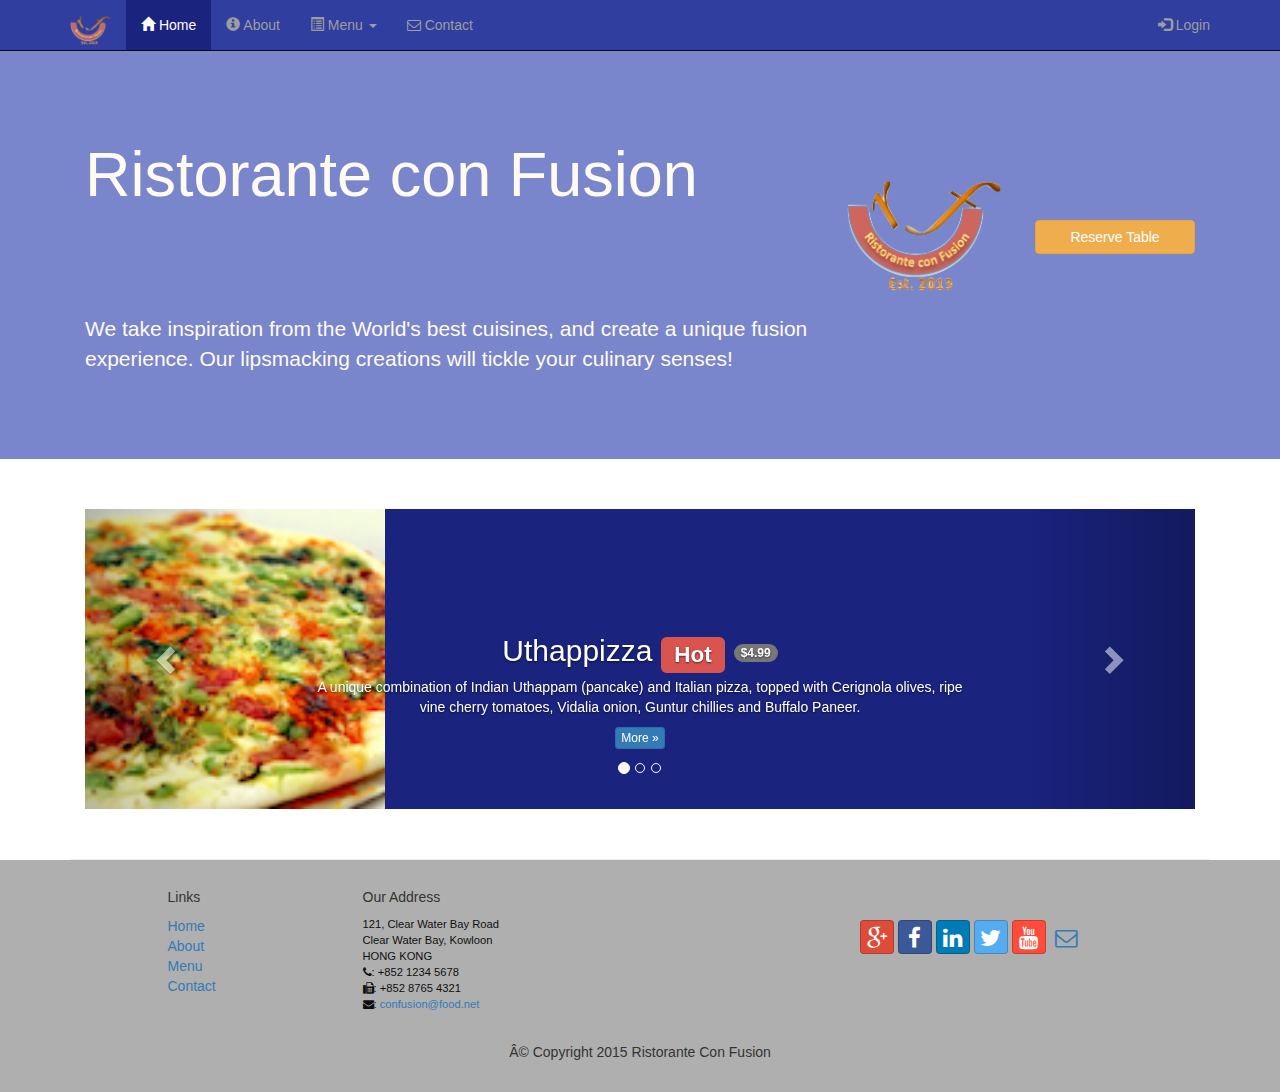
<file: index.html>
<!DOCTYPE html>
<html lang="en">

<head>
    <meta charset="utf-8">
    <meta http-equiv="X-UA-Compatible" content="IE=edge">
    <meta name="viewport" content="width=device-width, initial-scale=1">
    <!-- The above 3 meta tags *must* come first in the head; any other head content must come *after* these tags -->
    <title>Ristorante Con Fusion</title>
    <!-- Bootstrap -->
    <link href="css/bootstrap.min.css" rel="stylesheet">
    <link href="css/mystyles.css" rel="stylesheet">
    <link href="css/font-awesome.min.css" rel="stylesheet">
    <link href="css/bootstrap-social.css" rel="stylesheet">
    <style>
    .navbar .navbar-form .checkbox {
        color: #FFF;
    }

    a[href="#table"] {
        margin-top: 100px;
    }   
    </style>

    <!-- HTML5 shim and Respond.js for IE8 support of HTML5 elements and media queries -->
    <!-- WARNING: Respond.js doesn't work if you view the page via file:// -->
    <!--[if lt IE 9]>
      <script src="https://oss.maxcdn.com/html5shiv/3.7.2/html5shiv.min.js"></script>
      <script src="https://oss.maxcdn.com/respond/1.4.2/respond.min.js"></script>
    <![endif]-->
</head>

<body>

    <nav class="navbar navbar-inverse navbar-fixed-top" role="navigation">

        <div class="container">
			
            <div class="navbar-header">
                    <button type="button" class="navbar-toggle collapsed" data-toggle="collapse" data-target="#navbar" aria-expanded="false" aria-controls="navbar">
                        <span class="sr-only">Toggle navigation</span>
                        <span class="icon-bar"></span>
                        <span class="icon-bar"></span>
                        <span class="icon-bar"></span>
                    </button>
                    <a class="navbar-brand" href="index.html"><img src="img/logo.png" height=30 width=41></a>
            </div>
            
            <div id="navbar" class="navbar-collapse collapse">
               
				
				<ul class="nav navbar-nav">
                    <li class="active"><a href="#"><span class="glyphicon glyphicon-home"
                         aria-hidden="true"></span> Home</a></li>
                    <li><a href="aboutus.html"><span class="glyphicon glyphicon-info-sign"
                         aria-hidden="true"></span> About</a></li>
                    <li class="dropdown">
                        <a href="#" class="dropdown-toggle" data-toggle="dropdown"
                         role="button" aria-haspopup="true" aria-expanded="false"><span class="glyphicon glyphicon-list-alt" aria-hidden="true"></span> 
                         Menu <span class="caret"></span></a>
                        <ul class="dropdown-menu">
                            <li><a href="#">Appetizers</a></li>
                            <li><a href="#">Main Courses</a></li>
                            <li><a href="#">Desserts</a></li>
                            <li><a href="#">Drinks</a></li>
                            <li role="separator" class="divider"></li>
                            <li class="dropdown-header">Specials</li>
                            <li><a href="#">Lunch Buffet</a></li>
                            <li><a href="#">Weekend Brunch</a></li>
                        </ul>
                     </li>
                    <li><a href="contactus.html"><i class="fa fa-envelope-o"></i> Contact</a></li>
                </ul>

				 <ul class="nav navbar-nav navbar-right">
                    <li><a data-toggle="modal" data-target="#loginModal">
                    <span class="glyphicon glyphicon-log-in"></span> Login</a>
                    </li>
                </ul>			
				
            </div>
			
			
			

        </div>
    </nav>   

    <div id="loginModal" class="modal fade" role="dialog">
        <div class="modal-dialog">
        <!-- Modal content-->
            <div class="modal-content">
                <div class="modal-header">
                    <button type="button" class="close" data-dismiss="modal">&times;</button>
                    <h4 class="modal-title">Login </h4>
                </div>
                <div class="modal-body">
                    <form class="form-inline">
                            <div class="form-group">
                                <label class="sr-only" for="email">Email address</label>
                                <input type="email" class="form-control input-sm" id="email" placeholder="Email">
                            </div>
                            <div class="form-group">
                                <label class="sr-only" for="password">Password</label>
                                <input type="password" class="form-control input-sm" id="password" placeholder="Password">
                             </div>
                             <div class="checkbox">
                                <label>
                                 <input type="checkbox"> Remember me
                                </label>
                              </div>
                            <button type="submit" class="btn btn-info btn-sm">Sign in</button>
                            <button type="button" class="btn btn-default btn-sm" data-dismiss="modal">Cancel</button>
                    </form>
                </div>
            </div>
        </div>
    </div>

    <div id="reserveform" class="modal fade" role="dialog">
        <div class="modal-dialog"> 
            <div class="modal-content">
                <div class="modal-header">
                    <button type="button" class="close" data-dismiss="modal">&times;</button>
                    <h4>Reserve Table</h4>                
                </div>
                <div class="modal-body">
                    <form class="form-horizontal">
                        <div class="form-group">
                            <label class="col-sm-2 control-label">Number of Guests</label>
                            <div class="col-sm-10">
                                <label class="radio-inline">
                                    <input type="radio" name="guestsNumber"> 1
                                </label>
                                <label class="radio-inline">
                                    <input type="radio" name="guestsNumber"> 2
                                </label>
                                <label class="radio-inline">
                                    <input type="radio" name="guestsNumber"> 3
                                </label>
                                <label class="radio-inline">
                                    <input type="radio" name="guestsNumber"> 4
                                </label>
                                <label class="radio-inline">
                                    <input type="radio" name="guestsNumber"> 5
                                </label>
                                <label class="radio-inline">
                                    <input type="radio" name="guestsNumber"> 6
                                </label>
                            </div>                  
                        </div>

                        <div class="form-group">
                            <label class="col-sm-2 control-label">Section</label>   
                            <div class="col-sm-10 btn-group" data-toggle="buttons">
                                <label class="btn btn-success">
                                    <input type="radio" name="section" id="nonsmoking" autocomplete="off" checked> Non-smoking
                                </label>                                
                                <label class="btn btn-danger">
                                    <input type="radio" name="section" id="smoking" autocomplete="off"> Smoking
                                </label>                             
                            </div>
                        </div>    

                        <div class="form-group has-feedback">
                            
                            <label class="col-sm-2 control-label">Date and Time</label> 
                            <div class="col-sm-4">
                                <input type="text" class="form-control" placeholder="Date">
                                <span class="glyphicon glyphicon-calendar form-control-feedback" aria-hidden="true"></span>         
                            </div>  
                            <div class="col-sm-4">
                                <input type="text" class="form-control" placeholder="Time">
                                <span class="glyphicon glyphicon-time form-control-feedback" aria-hidden="true"></span>         
                            </div>
                        </div>
                        
                        <div class="form-group">
                            <div class="col-sm-offset-2 col-sm-10">
                                <button class="btn btn-info">Reserve</button>
                                <button type="button" class="btn btn-default" data-dismiss="modal">Cancel</button>
                            </div>
                        </div>
                    </form>
                   
               
                    <div class="alert alert-warning alert-dismissible">
                        <button type="button" class="close" data-dismiss="alert" aria-label="Close"><span aria-hidden="true">&times;</span></button>
                        <strong>Warning:</strong> Please <a href="tel:+85212345678" class="alert-link">Call</a> us to reserve for more than six guests.
                    </div>
                </div>
            </div>
        </div>
    </div>

    <header class="jumbotron">

        <!-- Main component for a primary marketing message or call to action -->

        <div class="container">
            <div class="row row-header">
                <div class="col-xs-12 col-sm-8">
                    <h1>Ristorante con Fusion</h1>
                    <p style="padding:40px;"></p>
                    <p>We take inspiration from the World's best cuisines, and create a unique fusion experience. Our lipsmacking creations will tickle your culinary senses!</p>
                </div>
                
				<div class="col-xs-12 col-sm-2">
                    <p style="padding:20px;"></p>
                    <img src="img/logo.png" class="img-responsive">
                </div>
				
				<div class="col-xs-12 col-sm-2">
					<a href="#table" class="btn btn-warning btn-block" data-toggle="modal" data-target="#reserveform">Reserve Table</a>
				</div>
                
            </div>
        </div>
    </header>

    <div class="container">
         <div class="row row-content">
           <div class="col-xs-12">
                <div id="mycarousel" class="carousel slide" data-ride="carousel">
                    <!-- Indicators -->
                    <ol class="carousel-indicators">
                        <li data-target="#mycarousel" data-slide-to="0" class="active"></li>
                        <li data-target="#mycarousel" data-slide-to="1"></li>
                        <li data-target="#mycarousel" data-slide-to="2"></li>
                    </ol>


                    <!-- Wrapper for slides -->
                    <div class="carousel-inner" role="listbox">
                        <div class="item active">
                            <img class="img-responsive"
                             src="img/uthappizza.png" alt="Uthappizza">
                            <div class="carousel-caption">
                            <h2>Uthappizza  <span class="label label-danger">Hot</span> <span class="badge">$4.99</span></h2>
                            <p>A unique combination of Indian Uthappam (pancake) and
                              Italian pizza, topped with Cerignola olives, ripe vine
                              cherry tomatoes, Vidalia onion, Guntur chillies and
                              Buffalo Paneer.</p>
                            <p><a class="btn btn-primary btn-xs" href="#">More &raquo;</a></p>
                            </div>
                        </div>
                        <div class="item">
                            <img class="img-responsive" src="img/buffet.png" alt="Buffet">
                            <div class="carousel-caption">
                            <h2>Weekend Grand Buffet <span class="label label-danger label-xs">New</span></h2>
                             <p>Featuring mouthwatering combinations with a choice of five different salads, six enticing appetizers, six main entrees and five choicest desserts. Free flowing bubbly and soft drinks. All for just $19.99 per person </p>
                            </div>
                        </div>
                        <div class="item">
                            <img class="media-object img-thumbnail"
                         src="img/alberto.png" alt="Alberto Somayya">
                            <div class="carousel-caption">
                             <h2 class="media-heading">Alberto Somayya</h2>
                            <h4>Executive Chef</h4>
                            <p>Award winning three-star Michelin chef with wide
                             International experience having worked closely with
                             whos-who in the culinary world, he specializes in
                              creating mouthwatering Indo-Italian fusion experiences.
                             </p>
                            </div>
                        </div>
                    </div>

                     <!-- Controls -->
                    <a class="left carousel-control" href="#mycarousel" role="button" data-slide="prev">
                        <span class="glyphicon glyphicon-chevron-left" aria-hidden="true"></span>
                        <span class="sr-only">Previous</span>
                    </a>
                    <a class="right carousel-control" href="#mycarousel" role="button" data-slide="next">
                        <span class="glyphicon glyphicon-chevron-right" aria-hidden="true"></span>
                        <span class="sr-only">Next</span>
                    </a>
                </div>
            </div>
        </div>
        
    </div>
	
	

    <footer class="row-footer">
        <div class="container">
            <div class="row">             
                <div class="col-xs-5 col-xs-offset-1 col-sm-2">
                    <h5>Links</h5>
                    <ul class="list-unstyled">
                        <li><a href="#">Home</a></li>
                        <li><a href="#">About</a></li>
                        <li><a href="#">Menu</a></li>
                        <li><a href="#">Contact</a></li>
                    </ul>
                </div>
                <div class="col-xs-6 col-sm-5">
                    <h5>Our Address</h5>
                    <address>
		              121, Clear Water Bay Road<br>
		              Clear Water Bay, Kowloon<br>
		              HONG KONG<br>
	                  <i class="fa fa-phone"></i>: +852 1234 5678<br>
		              <i class="fa fa-fax"></i>: +852 8765 4321<br>
		              <i class="fa fa-envelope"></i>: 
                                 <a href="mailto:confusion@food.net">confusion@food.net</a>
		           </address>
                </div>
                <div class="col-xs-12 col-sm-4">
                    <div class="nav navbar-nav" style="padding: 40px 10px;">
                        <a class="btn btn-social-icon btn-google-plus" href="http://google.com/+"><i class="fa fa-google-plus"></i></a>
                        <a class="btn btn-social-icon btn-facebook" href="http://www.facebook.com/profile.php?id="><i class="fa fa-facebook"></i></a>
                        <a class="btn btn-social-icon btn-linkedin" href="http://www.linkedin.com/in/"><i class="fa fa-linkedin"></i></a>
                        <a class="btn btn-social-icon btn-twitter" href="http://twitter.com/"><i class="fa fa-twitter"></i></a>
                        <a class="btn btn-social-icon btn-youtube" href="http://youtube.com/"><i class="fa fa-youtube"></i></a>
                        <a class="btn btn-social-icon" href="mailto:"><i class="fa fa-envelope-o"></i></a>
                    </div>
                </div>
                <div class="col-xs-12">
                    <p style="padding:10px;"></p>
                    <p align=center>Â© Copyright 2015 Ristorante Con Fusion</p>
                </div>
            </div>
        </div>
    </footer>

    <!-- jQuery (necessary for Bootstrap's JavaScript plugins) -->
    <script src="https://ajax.googleapis.com/ajax/libs/jquery/1.11.3/jquery.min.js"></script>
    <!-- Include all compiled plugins (below), or include individual files as needed -->
    <script src="js/bootstrap.min.js"></script>
     <script>
        $(document).ready(function(){
        $('[data-toggle="tooltip"]').tooltip();
         });
    </script>

</body>

</html>
</file>
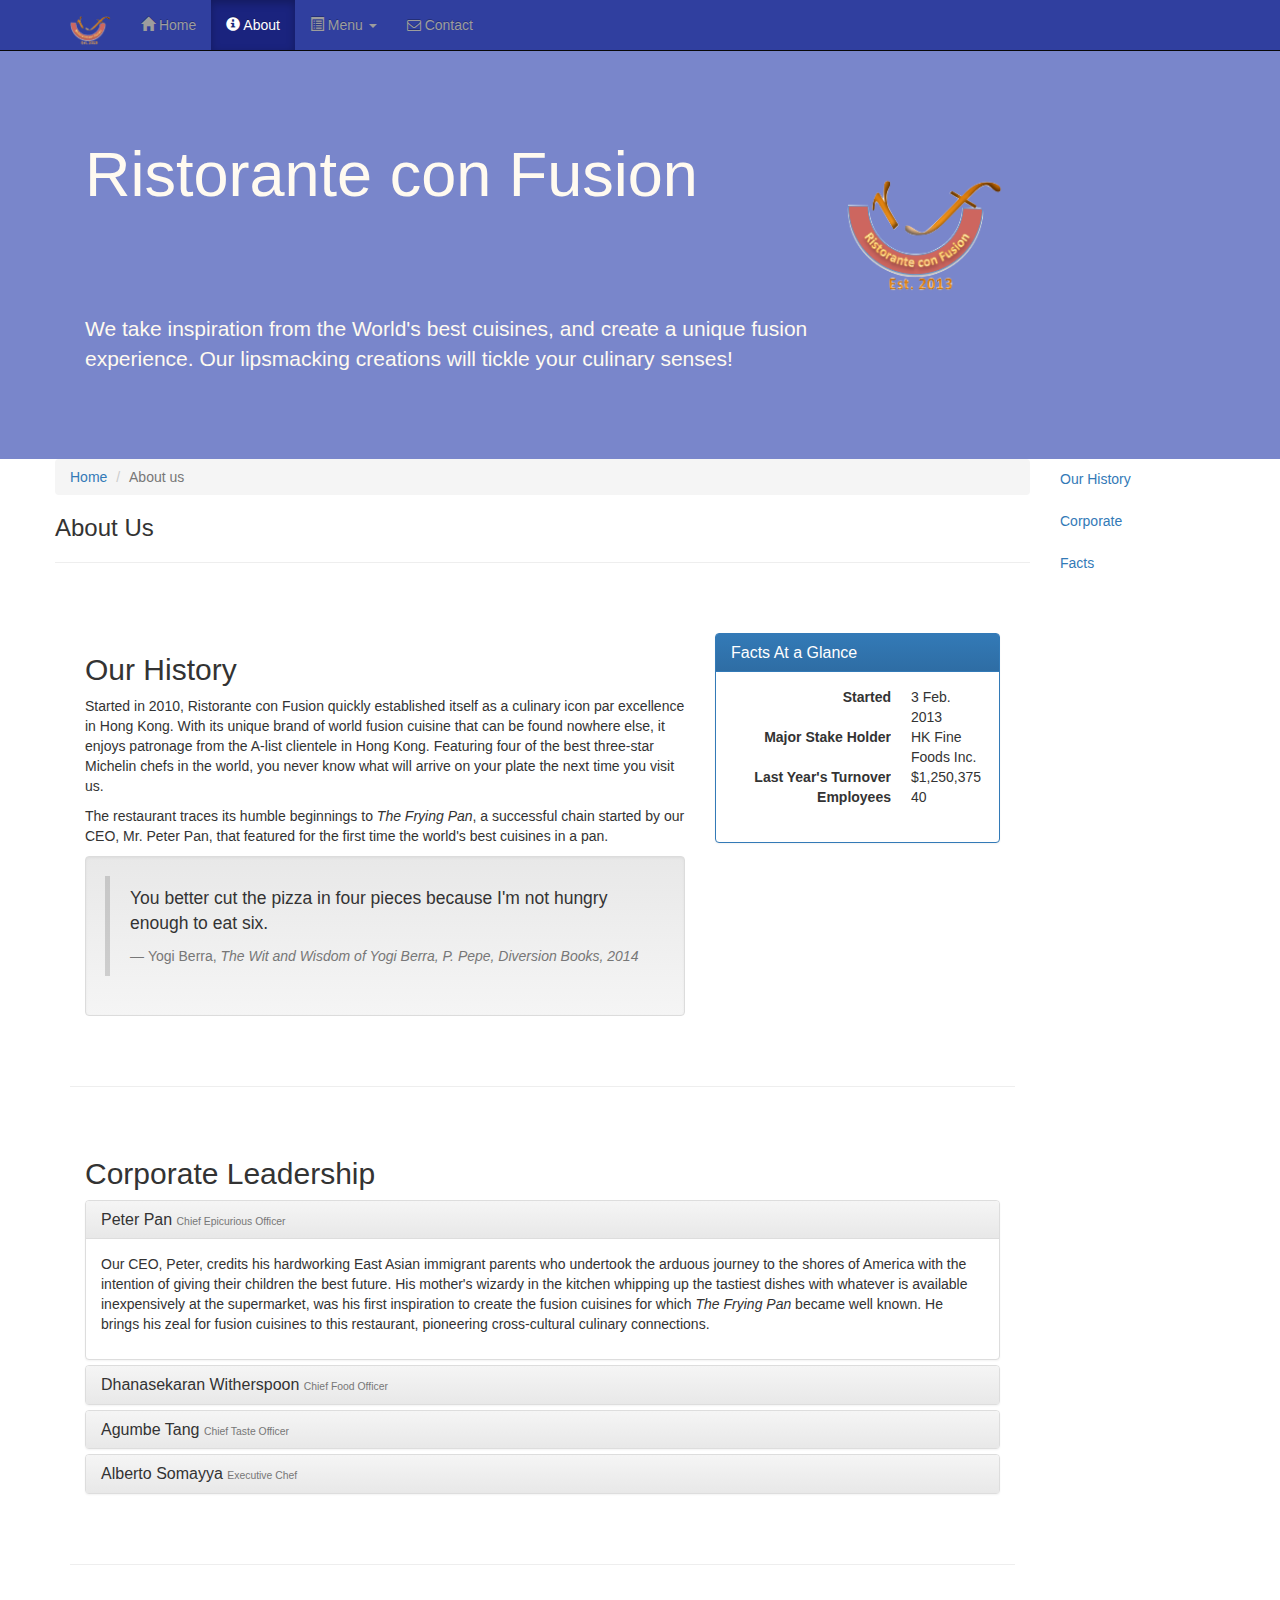
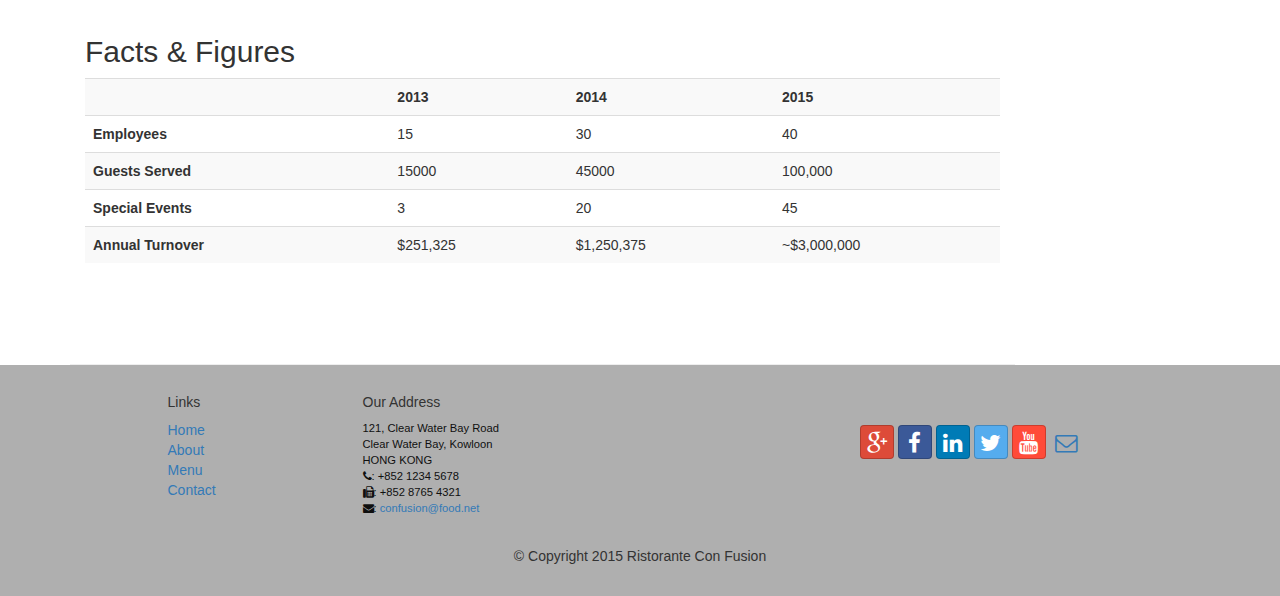
<file: aboutus.html>
<!DOCTYPE html>
<html lang="en">

<head>
     <meta charset="utf-8">
    <meta http-equiv="X-UA-Compatible" content="IE=edge">
    <meta name="viewport" content="width=device-width, initial-scale=1">
    <!-- The above 3 meta tags *must* come first in the head; any other head 
         content must come *after* these tags -->
    <title>Ristorante Con Fusion: About Us</title>
        <!-- Bootstrap -->
    <link href="css/bootstrap.min.css" rel="stylesheet">
    <link href="css/bootstrap-theme.min.css" rel="stylesheet">
    <link href="css/font-awesome.min.css" rel="stylesheet">
    <link href="css/bootstrap-social.css" rel="stylesheet">
    <link href="css/mystyles.css" rel="stylesheet">

    <!-- HTML5 shim and Respond.js for IE8 support of HTML5 elements and media queries -->
    <!-- WARNING: Respond.js doesn't work if you view the page via file:// -->
    <!--[if lt IE 9]>
      <script src="https://oss.maxcdn.com/html5shiv/3.7.2/html5shiv.min.js"></script>
      <script src="https://oss.maxcdn.com/respond/1.4.2/respond.min.js"></script>
    <![endif]-->
</head>

<body data-spy="scroll" data-target="#myScrollspy" data-offset="200">
    <nav class="navbar navbar-inverse navbar-fixed-top" role="navigation">
        <div class="container">
            <div class="navbar-header">
                <button type="button" class="navbar-toggle collapsed" data-toggle="collapse" data-target="#navbar" aria-expanded="false" aria-controls="navbar">
                    <span class="sr-only">Toggle navigation</span>
                    <span class="icon-bar"></span>
                    <span class="icon-bar"></span>
                    <span class="icon-bar"></span>
                </button>
                 <a class="navbar-brand" href="index.html"><img src="img/logo.png" height=30 width=41></a>
            </div>
            <div id="navbar" class="navbar-collapse collapse">
                <ul class="nav navbar-nav">
                    <li><a href="index.html"><span class="glyphicon glyphicon-home"
                         aria-hidden="true"></span> Home</a></li>
                    <li  class="active"><a href="#"><span class="glyphicon glyphicon-info-sign"
                         aria-hidden="true"></span> About</a></li>
                    <li class="dropdown">
                        <a href="#" class="dropdown-toggle" data-toggle="dropdown"
                         role="button" aria-haspopup="true" aria-expanded="false"><span class="glyphicon glyphicon-list-alt" aria-hidden="true"></span> 
                         Menu <span class="caret"></span></a>
                        <ul class="dropdown-menu">
                            <li><a href="#">Appetizers</a></li>
                            <li><a href="#">Main Courses</a></li>
                            <li><a href="#">Desserts</a></li>
                            <li><a href="#">Drinks</a></li>
                            <li role="separator" class="divider"></li>
                            <li class="dropdown-header">Specials</li>
                            <li><a href="#">Lunch Buffet</a></li>
                            <li><a href="#">Weekend Brunch</a></li>
                        </ul>
                    </li>
                    <li><a href="contactus.html"><i class="fa fa-envelope-o"></i> Contact</a></li>
                </ul>
            </div>
        </div>
    </nav>  
    <header class="jumbotron">

        <!-- Main component for a primary marketing message or call to action -->

        <div class="container">
            <div class="row row-header">
                <div class="col-xs-12 col-sm-8">
                    <h1>Ristorante con Fusion</h1>
                    <p style="padding:40px;"></p>
                    <p>We take inspiration from the World's best cuisines, and create a unique fusion experience. Our lipsmacking creations will tickle your culinary senses!</p>
                </div>
                <div class="col-xs-12 col-sm-2">
                    <p style="padding:20px;"></p>
                    <img src="img/logo.png" class="img-responsive">
                </div>
                </div>
            </div>
        </div>
    </header>

    <div class="container">
        <div class="row">
            <div class="col-xs-12 col-sm-10">
                <div class="row">
                    <div>
                        <ol class="breadcrumb">
                          <li><a href="index.html">Home</a></li>
                          <li class="active">About us</li>
                        </ol>
                    </div>
                    <div>
                       <h3>About Us</h3>
                       <hr>
                    </div>
                </div>
                
                <div class="row row-content" id="history">
                    <div class="col-xs-12 col-sm-6 col-lg-8">
                        <h2>Our History</h2>
                        <p>Started in 2010, Ristorante con Fusion quickly established itself as a culinary icon par excellence in Hong Kong. With its unique brand of world fusion cuisine that can be found nowhere else, it enjoys patronage from the A-list clientele in Hong Kong.  Featuring four of the best three-star Michelin chefs in the world, you never know what will arrive on your plate the next time you visit us.</p>
                        <p>The restaurant traces its humble beginnings to <em>The Frying Pan</em>, a successful chain started by our CEO, Mr. Peter Pan, that featured for the first time the world's best cuisines in a pan.</p>
        				<div class="well">
                            <blockquote>
                                <p>You better cut the pizza in four pieces because
                                    I'm not hungry enough to eat six.</p>
                                <footer>Yogi Berra,
                                  <cite>The Wit and Wisdom of Yogi Berra,
                                    P. Pepe, Diversion Books, 2014</cite>
                                </footer>
                            </blockquote>
                        </div>
        			</div>
                    <div class="col-xs-12 col-sm-6 col-lg-4">
                        <div class="panel panel-primary">
                            <div class="panel-heading">
                                <h3 class="panel-title">Facts At a Glance</h3>
                            </div>
                            <div class="panel-body">
                                <dl class="dl-horizontal">
                                    <dt>Started</dt>
                                    <dd>3 Feb. 2013</dd>
                                    <dt>Major Stake Holder</dt>
                                    <dd>HK Fine Foods Inc.</dd>
                                    <dt>Last Year's Turnover</dt>
                                    <dd>$1,250,375</dd>
                                    <dt>Employees</dt>
                                    <dd>40</dd>
                               </dl>
                            </div>
                        </div>
                    </div>
                </div>


                <div class="row row-content" id="corporate">
                    <div class="col-xs-12">
                        <h2>Corporate Leadership</h2>
                        
                        <div class="panel-group" id="accordion" role="tablist" aria-multiselectable="true">
                            <div class="panel panel-default">
                                <div class="panel-heading" role="tab" id="headingPeter">
                                    <h3 class="panel-title">
                                        <a role="button" data-toggle="collapse"
                                             data-parent="#accordion" href="#peter"
                                             aria-expanded="true" aria-controls="peter">
                                            Peter Pan <small>Chief Epicurious Officer</small></a>
                                    </h3>
                                </div>
                                <div role="tabpanel" class="panel-collapse collapse in"
                                     id="peter"    aria-labelledby="headingPeter">
                                    <div class="panel-body">
                                        <p>Our CEO, Peter, credits his hardworking East Asian immigrant parents who undertook the arduous journey to the shores of America with the intention of giving their children the best future. His mother's wizardy in the kitchen whipping up the tastiest dishes with whatever is available inexpensively at the supermarket, was his first inspiration to create the fusion cuisines for which <em>The Frying Pan</em> became well known. He brings his zeal for fusion cuisines to this restaurant, pioneering cross-cultural culinary connections.</p>
                                    </div>
                                </div>
                            </div>
                            <div class="panel panel-default">
                                <div class="panel-heading" role="tab" id="headingDanny">
                                    <h3 class="panel-title">
                                        <a class="collapsed" role="button" data-toggle="collapse"
                                             data-parent="#accordion" href="#danny"
                                             aria-expanded="false" aria-controls="danny">
                                            Dhanasekaran Witherspoon <small>Chief Food Officer</small></a>
                                    </h3>
                                </div>
                                <div role="tabpanel" class="panel-collapse collapse"
                                     id="danny"    aria-labelledby="headingDanny">
                                    <div class="panel-body">
                                        <p>Our CFO, Danny, as he is affectionately referred to by his colleagues, comes from a long established family tradition in farming and produce. His experiences growing up on a farm in the Australian outback gave him great appreciation for varieties of food sources. As he puts it in his own words, <em>Everything that runs, wins, and everything that stays, pays!</em></p>
                                    </div>
                                </div>
                            </div>
                            <div class="panel panel-default">
                                <div class="panel-heading" role="tab" id="headingAgumbe">
                                    <h3 class="panel-title">
                                        <a class="collapsed" role="button" data-toggle="collapse"
                                             data-parent="#accordion" href="#agumbe"
                                             aria-expanded="false" aria-controls="agumbe">
                                            Agumbe Tang <small>Chief Taste Officer</small></a>
                                    </h3>
                                </div>
                                <div role="tabpanel" class="panel-collapse collapse"
                                     id="agumbe"    aria-labelledby="headingAgumbe">
                                    <div class="panel-body">
                                        <p>Blessed with the most discerning gustatory sense, Agumbe, our CFO, personally ensures that every dish that we serve meets his exacting tastes. Our chefs dread the tongue lashing that ensues if their dish does not meet his exacting standards. He lives by his motto, <em>You click only if you survive my lick.</em></p>
                                    </div>
                                </div>
                            </div>
                            <div class="panel panel-default">
                                <div class="panel-heading" role="tab" id="headingAlberto">
                                    <h3 class="panel-title">
                                        <a class="collapsed" role="button" data-toggle="collapse"
                                             data-parent="#accordion" href="#alberto"
                                             aria-expanded="false" aria-controls="alberto">
                                            Alberto Somayya <small>Executive Chef</small></a>
                                    </h3>
                                </div>
                                <div role="tabpanel" class="panel-collapse collapse"
                                     id="alberto"    aria-labelledby="headingAlberto">
                                    <div class="panel-body">
                                        <p>Award winning three-star Michelin chef with wide International experience having worked closely with whos-who in the culinary world, he specializes in creating mouthwatering Indo-Italian fusion experiences. He says, <em>Put together the cuisines from the two craziest cultures, and you get a winning hit! Amma Mia!</em></p>
                                    </div>
                                </div>
                            </div>
                        </div>                          
                    </div>
                </div>
        	   
        	   
        	    <div class="row row-content" id="facts">
                    <div class="col-xs-12">
                        <h2>Facts &amp; Figures</h2>
        				 <div class="table-responsive">
                        <table class="table table-striped">
                            <tr>
                                <td>&nbsp;</td>
                                <th>2013</th>
                                <th>2014</th>
                                <th>2015</th>
                            </tr>
                            <tr>
                                <th>Employees</th>
                                <td>15</td>
                                <td>30</td>
                                <td>40</td>
                            </tr>
                            <tr>
                                <th>Guests Served</th>
                                <td>15000</td>
                                <td>45000</td>
                                <td>100,000</td>
                            </tr>
                            <tr>
                                <th>Special Events</th>
                                <td>3</td>
                                <td>20</td>
                                <td>45</td>
                            </tr>
                            <tr>
                                <th>Annual Turnover</th>
                                <td>$251,325</td>
                                <td>$1,250,375</td>
                                <td>~$3,000,000</td>
                            </tr>
                        </table>
                        </div>
                    </div>
                </div> 
            </div>
            <nav class="hidden-xs col-sm-2" id="myScrollspy">
            <ul class="nav nav-pills nav-stacked" data-spy="affix" data-offset-top="400">
                <li><a href="#history">Our History</a></li>
                <li><a href="#corporate">Corporate</a></li>
                <li><a href="#facts">Facts</a></li>
            </ul>
            </nav>
        </div>
    </div>

    <footer class="row-footer">
        <div class="container">
            <div class="row">             
                <div class="col-xs-5 col-xs-offset-1 col-sm-2 col-sm-offset-1">
                    <h5>Links</h5>
                    <ul class="list-unstyled">
                        <li><a href="#">Home</a></li>
                        <li><a href="#">About</a></li>
                        <li><a href="#">Menu</a></li>
                        <li><a href="#">Contact</a></li>
                    </ul>
                </div>
                <div class="col-xs-6 col-sm-5">
                    <h5>Our Address</h5>
                    <address>
		              121, Clear Water Bay Road<br>
		              Clear Water Bay, Kowloon<br>
		              HONG KONG<br>
		              <i class="fa fa-phone"></i>: +852 1234 5678<br>
		              <i class="fa fa-fax"></i>: +852 8765 4321<br>
		              <i class="fa fa-envelope"></i>: 
                        <a href="mailto:confusion@food.net">confusion@food.net</a>
		           </address>
                </div>
                <div class="col-xs-12 col-sm-4">
                    <div class="nav navbar-nav" style="padding: 40px 10px;">
                        <a class="btn btn-social-icon btn-google-plus" href="http://google.com/+"><i class="fa fa-google-plus"></i></a>
                        <a class="btn btn-social-icon btn-facebook" href="http://www.facebook.com/profile.php?id="><i class="fa fa-facebook"></i></a>
                        <a class="btn btn-social-icon btn-linkedin" href="http://www.linkedin.com/in/"><i class="fa fa-linkedin"></i></a>
                        <a class="btn btn-social-icon btn-twitter" href="http://twitter.com/"><i class="fa fa-twitter"></i></a>
                        <a class="btn btn-social-icon btn-youtube" href="http://youtube.com/"><i class="fa fa-youtube"></i></a>
                        <a class="btn btn-social-icon" href="mailto:"><i class="fa fa-envelope-o"></i></a>
                    </div>
                </div>
                <div class="col-xs-12">
                    <p style="padding:10px;"></p>
                    <p align=center>© Copyright 2015 Ristorante Con Fusion</p>
                </div>
            </div>
        </div>
    </footer>
    <!-- jQuery (necessary for Bootstrap's JavaScript plugins) -->
    <script src="https://ajax.googleapis.com/ajax/libs/jquery/1.11.3/jquery.min.js"></script>
    <!-- Include all compiled plugins (below), or include individual files as needed -->
    <script src="js/bootstrap.min.js"></script>
</body>

</html>
</file>
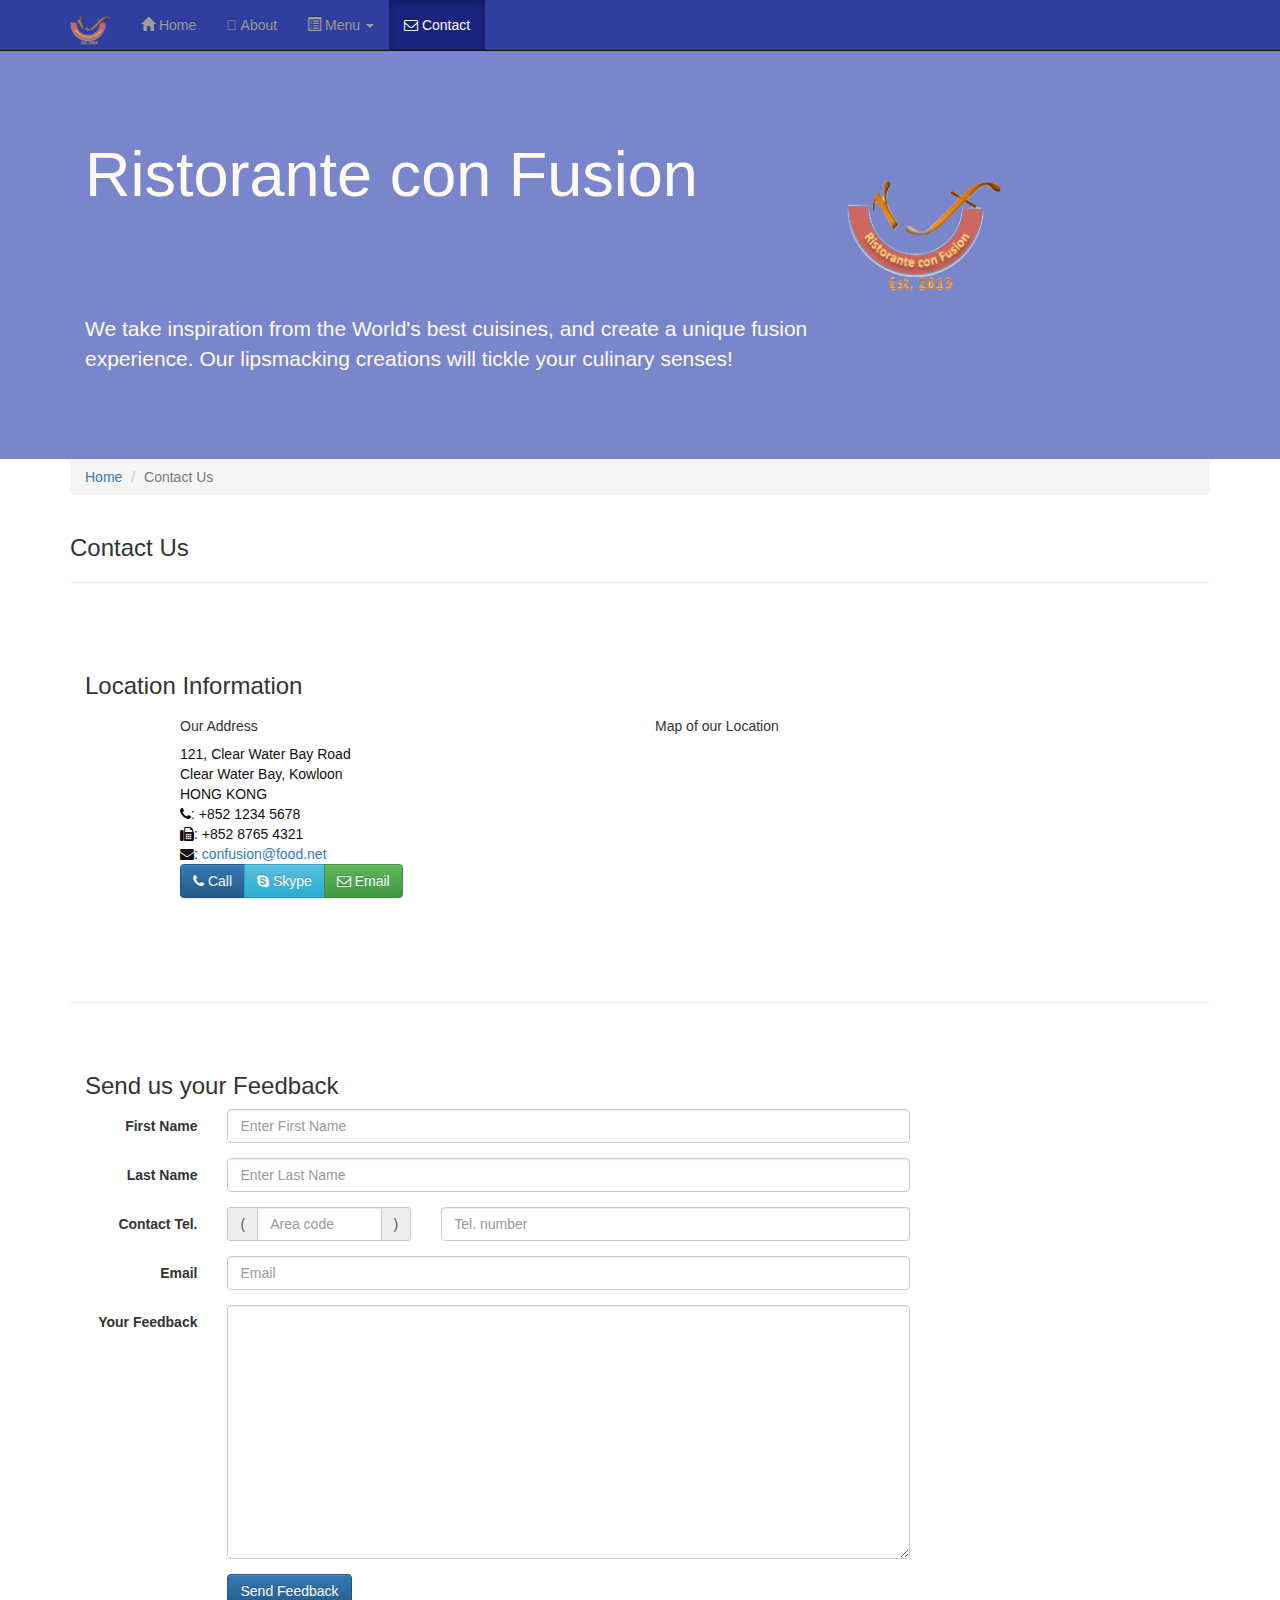
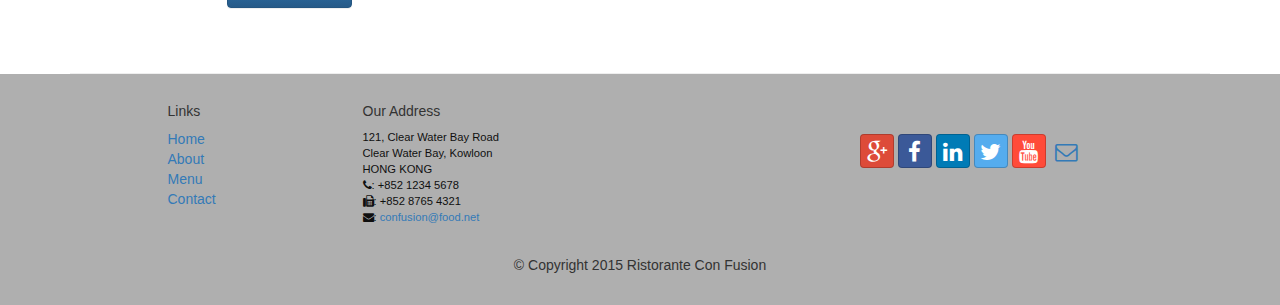
<file: contactus.html>
<!DOCTYPE html>
<html lang="en">

<head>
     <meta charset="utf-8">
    <meta http-equiv="X-UA-Compatible" content="IE=edge">
    <meta name="viewport" content="width=device-width, initial-scale=1">
    <!-- The above 3 meta tags *must* come first in the head; any other head 
         content must come *after* these tags -->
    <title>Ristorante Con Fusion: About Us</title>
        <!-- Bootstrap -->
    <link href="css/bootstrap.min.css" rel="stylesheet">
    <link href="css/bootstrap-theme.min.css" rel="stylesheet">
    <link href="css/font-awesome.min.css" rel="stylesheet">
    <link href="css/bootstrap-social.css" rel="stylesheet">
    <link href="css/mystyles.css" rel="stylesheet">

    <!-- HTML5 shim and Respond.js for IE8 support of HTML5 elements and media queries -->
    <!-- WARNING: Respond.js doesn't work if you view the page via file:// -->
    <!--[if lt IE 9]>
      <script src="https://oss.maxcdn.com/html5shiv/3.7.2/html5shiv.min.js"></script>
      <script src="https://oss.maxcdn.com/respond/1.4.2/respond.min.js"></script>
    <![endif]-->
</head>

<body>
    <nav class="navbar navbar-inverse navbar-fixed-top" role="navigation">
        <div class="container">
            <div class="navbar-header">
                <button type="button" class="navbar-toggle collapsed" data-toggle="collapse" data-target="#navbar" aria-expanded="false" aria-controls="navbar">
                    <span class="sr-only">Toggle navigation</span>
                    <span class="icon-bar"></span>
                    <span class="icon-bar"></span>
                    <span class="icon-bar"></span>
                </button>
                <a class="navbar-brand" href="index.html"><img src="img/logo.png" height=30 width=41></a>
            </div>
            <div id="navbar" class="navbar-collapse collapse">
                <ul class="nav navbar-nav">
                    <li><a href="index.html"><span class="glyphicon glyphicon-home"
                         aria-hidden="true"></span> Home</a></li>
                    <li><a href="aboutus.html">
                        <span class="C glyphicon-info-sign"
                         aria-hidden="true"></span> About</a></li>
                    <li class="dropdown">
                        <a href="#" class="dropdown-toggle" data-toggle="dropdown"
                         role="button" aria-haspopup="true" aria-expanded="false">
                         <span class="glyphicon glyphicon-list-alt" aria-hidden="true"></span> 
                         Menu <span class="caret"></span></a>
                        <ul class="dropdown-menu">
                            <li><a href="#">Appetizers</a></li>
                            <li><a href="#">Main Courses</a></li>
                            <li><a href="#">Desserts</a></li>
                            <li><a href="#">Drinks</a></li>
                            <li role="separator" class="divider"></li>
                            <li class="dropdown-header">Specials</li>
                            <li><a href="#">Lunch Buffet</a></li>
                            <li><a href="#">Weekend Brunch</a></li>
                        </ul>
                    </li>
                    <li class="active"><a href="#"><i class="fa fa-envelope-o"></i> Contact</a></li>
                </ul>
            </div>
        </div>
    </nav>  
    <header class="jumbotron">

        <!-- Main component for a primary marketing message or call to action -->

        <div class="container">
            <div class="row row-header">
                <div class="col-xs-12 col-sm-8">
                    <h1>Ristorante con Fusion</h1>
                    <p style="padding:40px;"></p>
                    <p>We take inspiration from the World's best cuisines, and create a unique fusion experience. Our lipsmacking creations will tickle your culinary senses!</p>
                </div>
                <div class="col-xs-12 col-sm-2">
                    <p style="padding:20px;"></p>
                    <img src="img/logo.png" class="img-responsive">
                </div>
            </div>
        </div>
    </header>

    <div class="container">
        <div class="row">
            <div class="col-xs-12">
               <ul class="breadcrumb">
                   <li><a href="index.html">Home</a></li>
                   <li class="active">Contact Us</li>
               </ul>
            </div>
            <div class="col-xs-12">
               <h3>Contact Us</h3>
               <hr>
            </div>
        </div>
        
        <div class="row row-content">
           <div class="col-xs-12">
              <h3>Location Information</h3> 
           </div>
            <div class="col-xs-12 col-sm-4 col-sm-offset-1">
                   <h5>Our Address</h5>
                    <address style="font-size: 100%">
		              121, Clear Water Bay Road<br>
		              Clear Water Bay, Kowloon<br>
		              HONG KONG<br>
		              <i class="fa fa-phone"></i>: +852 1234 5678<br>
		              <i class="fa fa-fax"></i>: +852 8765 4321<br>
		              <i class="fa fa-envelope"></i>: 
                        <a href="mailto:confusion@food.net">confusion@food.net</a>
		           </address>
            </div>
            <div class="col-xs-12 col-sm-6 col-sm-offset-1">
                <h5>Map of our Location</h5>
            </div>
            <div class="col-xs-12 col-sm-11 col-sm-offset-1">
                <div class="btn-group" role="group" aria-label="...">
                    <a type="button" class="btn btn-primary" href="tel:+85212345678"><i class="fa fa-phone"></i> Call</a>
                    <a type="button" class="btn btn-info"><i class="fa fa-skype"></i> Skype</a>
                    <a type="button" class="btn btn-success" href="mailto:confusion@food.net"><i class="fa fa-envelope-o"></i> Email</a>
                </div>
            </div>
        </div>

        <div class="row row-content">
           <div class="col-xs-12">
              <h3>Send us your Feedback</h3> 
           </div>
            <div class="col-xs-12 col-sm-9">
                <form class="form-horizontal" role="form">
                    <div class="form-group">
                        <label for="firstname" class="col-sm-2 control-label">First Name</label>                        <div class="col-sm-10">
                        <input type="text" class="form-control" id="firstname" name="firstname" placeholder="Enter First Name">
                        </div>
                    </div>
                    <div class="form-group">
                        <label for="lastname" class="col-sm-2 control-label">Last Name</label>
                        <div class="col-sm-10">
                            <input type="text" class="form-control" id="lastname" name="lastname" placeholder="Enter Last Name">
                        </div>
                    </div>
					<div class="form-group">
                        <label for="telnum" class="col-xs-12 col-sm-2 control-label">Contact Tel.</label>
                        <div class="col-xs-5 col-sm-4 col-md-3">
                            <div class="input-group">
                                <div class="input-group-addon">(</div>
                                    <input type="tel" class="form-control" id="areacode" name="areacode" placeholder="Area code">
                                <div class="input-group-addon">)</div>
                            </div>
                        </div>
                        <div class="col-xs-7 col-sm-6 col-md-7">
                                    <input type="tel" class="form-control" id="telnum" name="telnum" placeholder="Tel. number">
                        </div>
                    </div>
                    <div class="form-group">
                        <label for="emailid" class="col-sm-2 control-label">Email</label>
                        <div class="col-sm-10">
                            <input type="email" class="form-control" id="emailid" name="emailid" placeholder="Email">
                        </div>
                    </div>
					<div class="form-group">
                        <label for="feedback" class="col-sm-2 control-label">Your Feedback</label>
                        <div class="col-sm-10">
                            <textarea class="form-control" id="feedback" name="feedback" rows="12"></textarea>
                        </div>
                    </div>
					<div class="form-group">
                        <div class="col-sm-offset-2 col-sm-10">
                            <button type="submit" class="btn btn-primary">Send Feedback</button>
                        </div>
                    </div>
                </form>
            </div>
             <div class="col-xs-12 col-sm-3">
                <p style="padding:20px;"></p>
            </div>
       </div>

    </div>

    <footer class="row-footer">
        <div class="container">
            <div class="row">             
                <div class="col-xs-5 col-xs-offset-1 col-sm-2 col-sm-offset-1">
                    <h5>Links</h5>
                    <ul class="list-unstyled">
                        <li><a href="#">Home</a></li>
                        <li><a href="#">About</a></li>
                        <li><a href="#">Menu</a></li>
                        <li><a href="#">Contact</a></li>
                    </ul>
                </div>
                <div class="col-xs-6 col-sm-5">
                    <h5>Our Address</h5>
                    <address>
		              121, Clear Water Bay Road<br>
		              Clear Water Bay, Kowloon<br>
		              HONG KONG<br>
		              <i class="fa fa-phone"></i>: +852 1234 5678<br>
		              <i class="fa fa-fax"></i>: +852 8765 4321<br>
		              <i class="fa fa-envelope"></i>: 
                        <a href="mailto:confusion@food.net">confusion@food.net</a>
		           </address>
                </div>
                <div class="col-xs-12 col-sm-4">
                    <div class="nav navbar-nav" style="padding: 40px 10px;">
                        <a class="btn btn-social-icon btn-google-plus" href="http://google.com/+"><i class="fa fa-google-plus"></i></a>
                        <a class="btn btn-social-icon btn-facebook" href="http://www.facebook.com/profile.php?id="><i class="fa fa-facebook"></i></a>
                        <a class="btn btn-social-icon btn-linkedin" href="http://www.linkedin.com/in/"><i class="fa fa-linkedin"></i></a>
                        <a class="btn btn-social-icon btn-twitter" href="http://twitter.com/"><i class="fa fa-twitter"></i></a>
                        <a class="btn btn-social-icon btn-youtube" href="http://youtube.com/"><i class="fa fa-youtube"></i></a>
                        <a class="btn btn-social-icon" href="mailto:"><i class="fa fa-envelope-o"></i></a>
                    </div>
                </div>
                <div class="col-xs-12">
                    <p style="padding:10px;"></p>
                    <p align=center>© Copyright 2015 Ristorante Con Fusion</p>
                </div>
            </div>
        </div>
    </footer>
    <!-- jQuery (necessary for Bootstrap's JavaScript plugins) -->
    <script src="https://ajax.googleapis.com/ajax/libs/jquery/1.11.3/jquery.min.js"></script>
    <!-- Include all compiled plugins (below), or include individual files as needed -->
    <script src="js/bootstrap.min.js"></script>
</body>

</html>
</file>
<file: css/mystyles.css>
.row-header{
    margin:0px auto;
    padding:0px auto;
}

.row-content {
    margin:0px auto;
    padding: 50px 0px 50px 0px;
    border-bottom: 1px ridge;
    min-height:400px;
}

.row-footer{
    background-color: #AfAfAf;
    margin:0px auto;
    padding: 20px 0px 20px 0px;
}

.jumbotron {
    padding:70px 30px 70px 30px;
    margin:0px auto;
    background: #7986CB ;
    color:floralwhite;
}

address {
    font-size:80%;
    margin:0px;
    color:#0f0f0f;
}

body{
    padding:50px 0px 0px 0px;
    z-index:0;
}

.navbar-inverse {
     background: #303F9F;
}

.navbar-inverse .navbar-nav > .active > a,
.navbar-inverse .navbar-nav > .active > a:hover,
.navbar-inverse .navbar-nav > .active > a:focus {
    color: #fff;
    background: #1A237E;
}

.navbar-inverse .navbar-nav > .open > a,
 .navbar-inverse .navbar-nav > .open > a:hover,
 .navbar-inverse .navbar-nav > .open > a:focus {
    color: #fff;
    background: #1A237E;
}

.navbar-inverse .navbar-nav .open .dropdown-menu> li> a,
.navbar-inverse .navbar-nav .open .dropdown-menu {
    background-color: #303F9F;
    color:#eeeeee;
}

.navbar-inverse .navbar-nav .open .dropdown-menu> li> a:hover {
    color:#000000;
}

/*.navbar .navbar-form .checkbox {
	color: #FFF;
}

a[href="#table"] {
	margin-top: 100px;
}*/

.tab-content {
    border-left: 1px solid #ddd;
    border-right: 1px solid #ddd;
    border-bottom: 1px solid #ddd;
    padding: 10px;
}

.affix {
    top:100px;
}

.carousel {
    background:#1A237E;
}
.carousel .item {
  height: 300px;
}
.item img {
    position: absolute;
    top: 0;
    left: 0;
    min-height: 300px;
}
</file>
